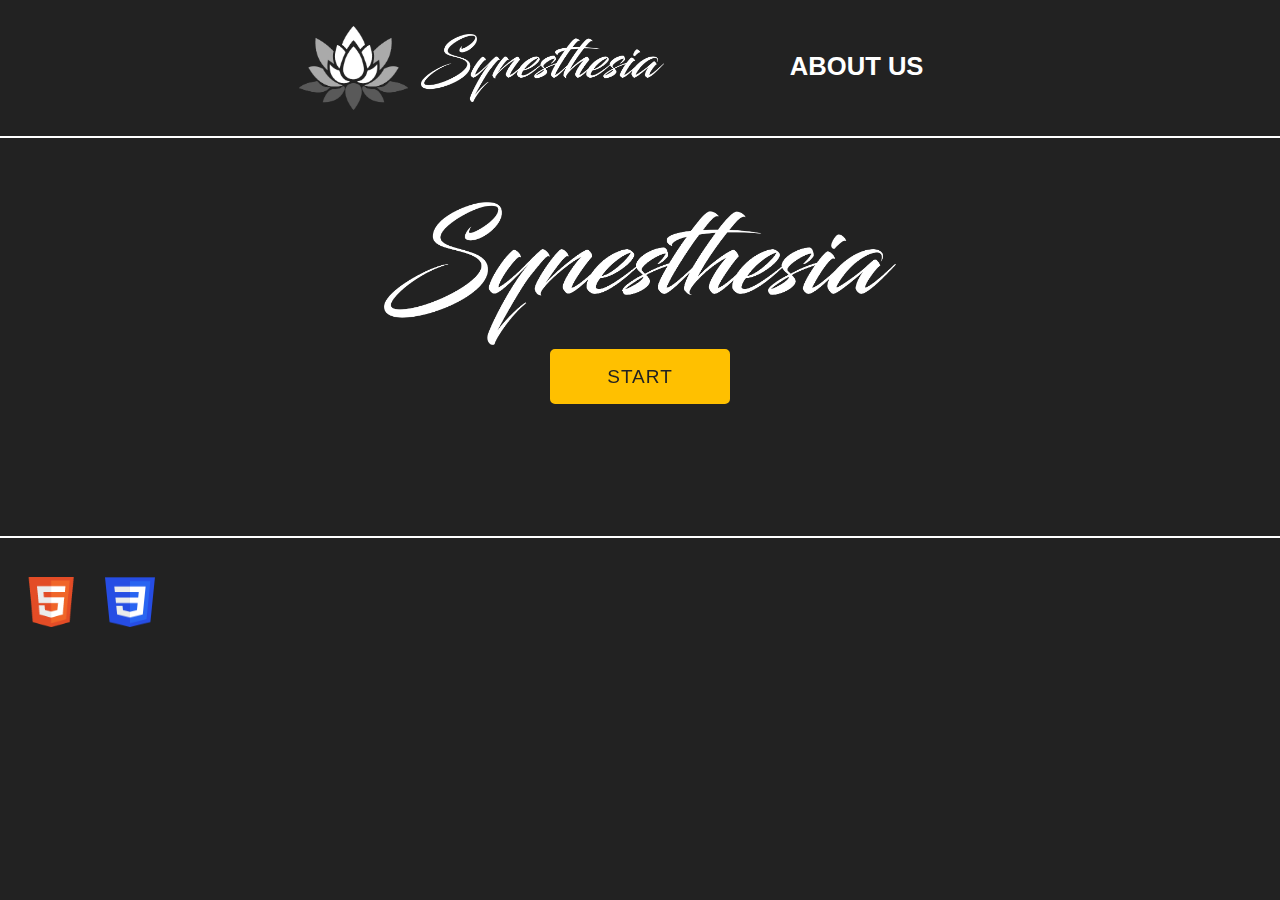
<file: index.html>
<!DOCTYPE html>
<html lang="es">
<head>
    <meta charset="UTF-8">
    <meta name="viewport" content="width=device-width, initial-scale=1.0">
    <meta name="author" content="Luis Miguel Alonso Ferreiro - UO270139">
    <title>Synesthesia</title>
    <link rel="stylesheet" type="text/css" href="css/style.css" />
    <link rel="stylesheet" type="text/css" href="css/posicionamiento.css" />
    <link rel="icon" href="media/favicon.ico">
</head>

<body>
    <header>
        <nav>
            <a href="index.html"><img style="width: 9%; margin-right: 1%;" src="media/logof.png" alt="Logo of the page" /><img src="media/logow.png" alt="Logo of the page" /></a>
            <a href="sobrenosotros.html">About Us</a>
        </nav>
    </header>

    <img src="media/logow.png" alt="Logo of the page" />
    <br>
    <span><a href="script.html"></a></span>
    

    <footer>
        <a
            href="https://validator.w3.org/nu/?doc=https%3A%2F%2Flumialfe.github.io%2FSynesthesia%2Findex.html">
            <img style="border:0;width:50px;height:50px" src="media/HTML5.png" alt=" HTML5 Válido!" /></a>

        <a
            href="https://jigsaw.w3.org/css-validator/validator?uri=https%3A%2F%2Flumialfe.github.io%2FSynesthesia%2Findex.html&profile=css3svg&usermedium=all&warning=1&vextwarning=&lang=en">
            <img src="media/CSS3.png" alt="CSS Válido" /></a>
    </footer>
</body>

</html>
</file>
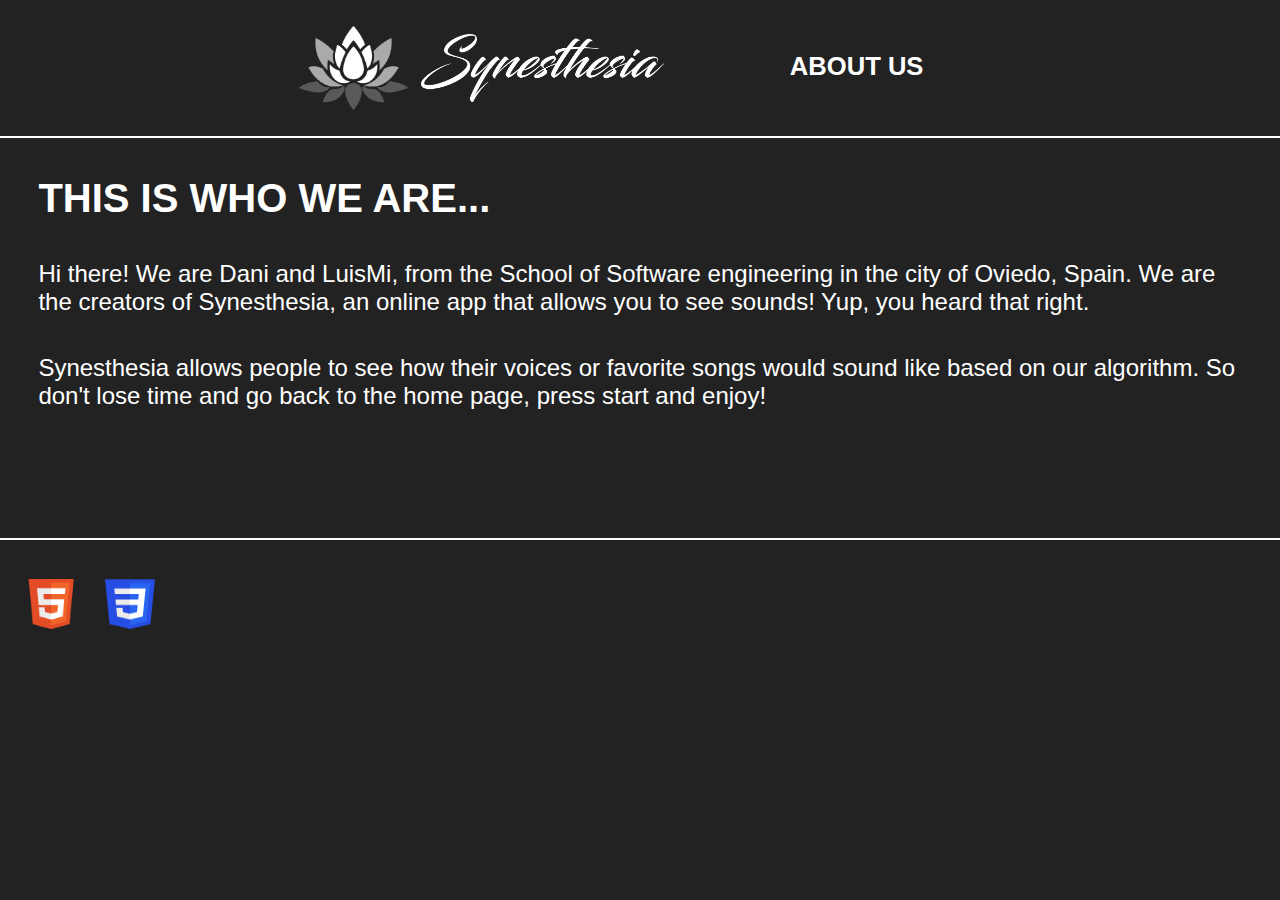
<file: sobrenosotros.html>
<!DOCTYPE html>
<html lang="es">
<head>
    <meta charset="UTF-8">
    <meta name="viewport" content="width=device-width, initial-scale=1.0">
    <meta name="author" content="Luis Miguel Alonso Ferreiro - UO270139">
    <title>Synesthesia</title>
    <link rel="stylesheet" type="text/css" href="css/style.css" />
    <link rel="stylesheet" type="text/css" href="css/posicionamiento.css" />
    <link rel="icon" href="media/logof.ico">
</head>

<body>
    <header>
        <nav>
            <a href="index.html"><img style="width: 9%; margin-right: 1%;" src="media/logof.png" alt="Logo of the page" /><img src="media/logow.png" alt="Logo of the page" /></a>
            <a href="sobrenosotros.html">About Us</a>
        </nav>
    </header>

    <h1>This is who we are...</h1>
    <p>
        Hi there! We are Dani and LuisMi, from the School of Software engineering in the city of Oviedo, Spain. We are the creators of Synesthesia, an online app that allows you to see sounds! Yup, you heard that right. 
    </p>
    <p>
        Synesthesia allows people to see how their voices or favorite songs would sound like based on our algorithm. So don't lose time and go back to the home page, press start and enjoy!
    </p>

    <footer>
        <a
            href="https://validator.w3.org/nu/?doc=https%3A%2F%2Flumialfe.github.io%2FSynesthesia%2Findex.html">
            <img style="border:0;width:50px;height:50px" src="media/HTML5.png" alt=" HTML5 Válido!" /></a>

        <a
            href="https://jigsaw.w3.org/css-validator/validator?uri=https%3A%2F%2Flumialfe.github.io%2FSynesthesia%2Findex.html&profile=css3svg&usermedium=all&warning=1&vextwarning=&lang=en">
            <img src="media/CSS3.png" alt="CSS Válido" /></a>
    </footer>
</body>

</html>
</file>
<file: css/style.css>
/* Specificity: (0, 0, 1) */
body {
    font-family: Helvetica, Verdana, Geneva, Tahoma, sans-serif;
    background-color: #222222;
    color: #000000;
    width: 100%;
}

/* Specificity: (0, 0, 1) */
h1 {
    text-transform: uppercase;
    color: #ffffff;
    font-size: 250%;
}

/* Specificity: (0, 0, 1) */
h2 {
    text-transform: uppercase;
    
    color: #ffffff;
}

/* Specificity: (0, 0, 1) */
h3 {
    text-transform: uppercase;
    
    color: #08192e;
}

/* Specificity: (0, 0, 1) */
h4 {
    text-transform: uppercase;
    
    color: #08192e;
}

/* Specificity: (0, 0, 1) */
p {
    font-size: 150%;
    color: #ffffff;

}

nav {
    /*background-color: rgb(138, 138, 138);*/
    width: 95%;
    padding-left: 5%;
    padding-top: 2%;
    padding-bottom: 2%;
    padding-right: 0%;
    border-bottom: #ffffff 2px solid;
}

/* Specificity: (0, 0, 2) */
nav > a {
    font-family: Helvetica, Verdana, Geneva, Tahoma, sans-serif;
    font-weight: bold;
    text-transform: uppercase;
    color: #ffffff;
    text-decoration: none;
    font-size: 160%;
}

/* Specificity: (0, 1, 2) */
nav > a > :visited{
    color: #FFC000;
    text-decoration: none;
}

a:hover {
    color: #FFC000;
    text-decoration: none;
}

/* Specificity: (0, 0, 1) */
footer {
    border-top: #ffffff 2px solid;
    width: 98%;
}

/* Specificity: (0, 0, 1) */
hr {
    border-top: #ffffff 2px solid;
}

/* Specificity: (0, 0, 1) */
button {
    font-size: 130%;
    background-color: #FFC000;
    color: #222222;
    margin: auto;
    font-family: Helvetica, Verdana, Geneva, Tahoma, sans-serif;
    margin-top: 2%;
    margin-left: 5%;
    margin-right: 5%;
    width: 10%;
    height: 50px;
    border-radius: 8px;
    border: none;
    outline: none;
    text-transform: uppercase;
    font-weight: bold;
    float: right;
}

button:hover {
    background-color: #ffffff;
}

button:active {
    background-color: #222222;
}

span{
    position: relative;
    display: inline-flex;
    width: 180px;
    height: 55px;
    margin: 0 15px;
    perspective: 1000px;
  }
  span a{
    font-size: 19px;
    letter-spacing: 1px;
    transform-style: preserve-3d;
    transform: translateZ(-25px);
    transition: transform .25s;
    font-family: 'Montserrat', sans-serif;
    
  }
  span a:before,
  span a:after{
    position: absolute;
    content: "START";
    height: 55px;
    width: 180px;
    display: flex;
    align-items: center;
    justify-content: center;
    border: 5px solid #FFC000;
    box-sizing: border-box;
    border-radius: 5px;
  }
  span a:before{
    color: #222222;
    background: #FFC000;
    transform: rotateY(0deg) translateZ(25px);
  }
  span a:after{
    color: #FFC000;
    transform: rotateX(90deg) translateZ(25px);
  }
  span a:hover{
    transform: translateZ(-25px) rotateX(-90deg);
  }
</file>
<file: css/posicionamiento.css>
/* Specificity: (0, 0, 1) */
body {
    width: 100%;
    margin-left: 0%;
    margin-right: 0%;
    margin-bottom: 0%;
    margin-top: 0%;
    background-size: 100%;
    background-attachment: fixed;
    text-align: center;
}

/* Specificity: (0, 0, 1) */
h1 {
    text-align: left;
    margin: 3%;
}

/* Specificity: (0, 0, 1) */
h2 {
    text-align: left;
    margin-top: 5%;
}

/* Specificity: (0, 0, 1) */
h3 {
    text-align: left;
}

/* Specificity: (0, 0, 1) */
h4 {
    margin-top: 5%;
    text-align: left;
}

/* Specificity: (0, 0, 1) */
p {
    margin-top: 2%;
    text-align: left;
    margin: 3%;
}

/* Specificity: (0, 0, 2) */
nav > a {
    width: 33%;
    margin-right: 10%;
    height: auto;
    margin-left: 0%;
}

/* Specificity: (0, 0, 4) */
header>nav>a>img {
    width: 20%;
    vertical-align: middle;
}

/* Specificity: (0, 0, 1) */
footer {
    margin-top: 10%;
    margin-bottom: 0%;
    padding-bottom: 2%;
    padding-left: 2%;
    padding-top: 3%;
    text-align: left;
}

/* Specificity: (0, 0, 3) */
footer>a>img {
    height: 50px;
    width: 50px;
    margin-right: 2%;
}

/* Specificity: (0, 0, 2) */
h1 img {
    width: 30%;
    margin-left: 0%;
    margin-right: 80%;
}

/* Specificity: (0, 0, 1) */
hr {
    margin-top: 5%;
}

/* Specificity: (0, 0, 1) */
main {
    width: 100%;
    margin: auto;
}

/* Specificity: (0, 0, 2) */
p > img {
    width: 40%;
    margin: 5%;
    float: left;
}

/* Specificity: (0, 0, 2) */
main > img {
    width: 20%;
    margin-right: 5%;
    margin-top: 5%;
    margin-bottom: 5%;
    margin-left: 0%;
}

body > img {
    width: 40%;
    margin-top: 5%;
}

canvas {
    margin-top: 1%;
    background-color: #222222;
    border: 3px solid #4e4e4e;
    width: 70%;
    margin-bottom: 5%;
}
</file>
